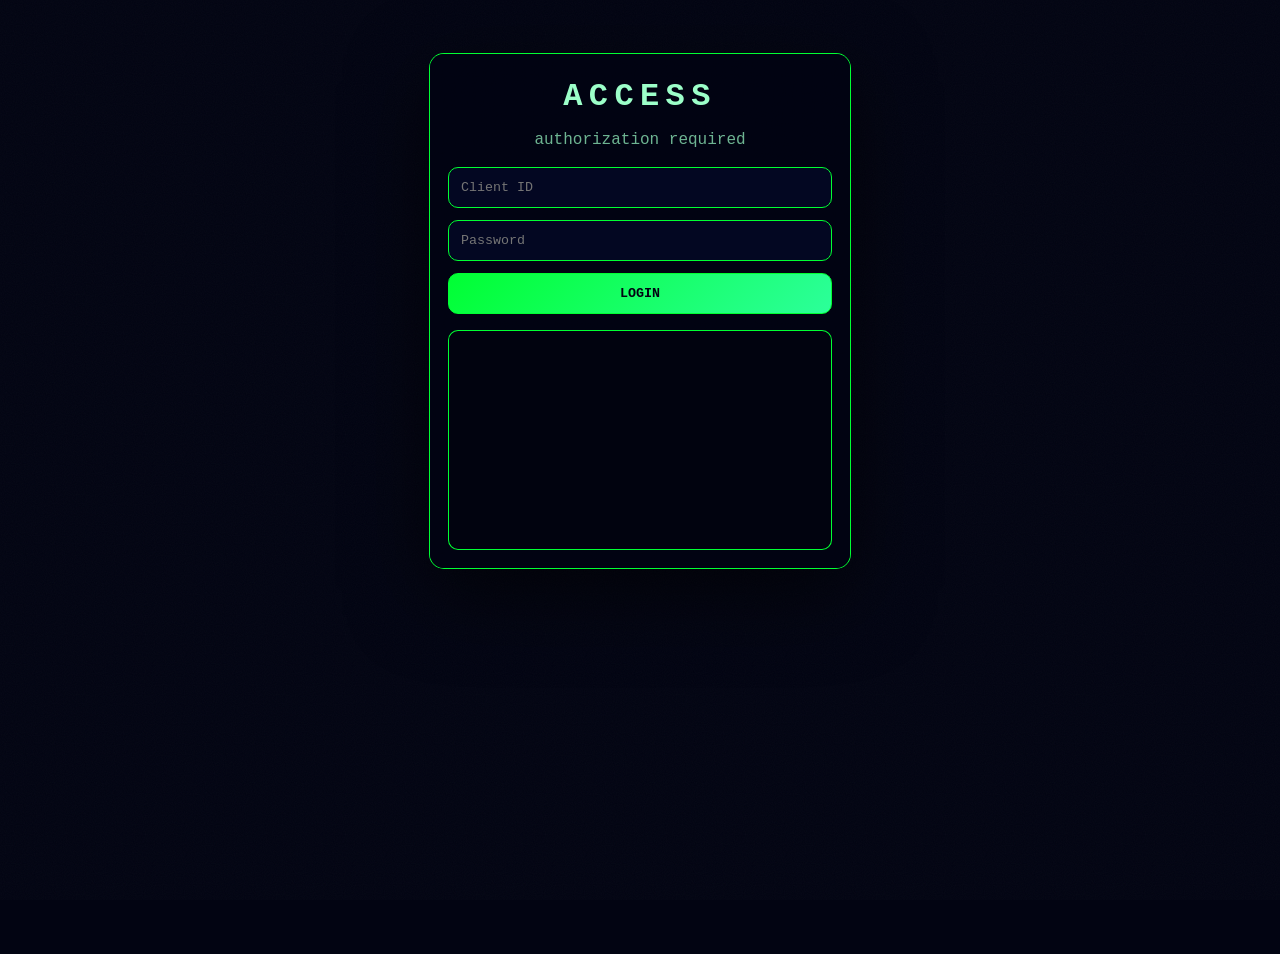
<file: index.html>
<!DOCTYPE html>
<html lang="en">
<head>
  <meta charset="UTF-8"/>
  <meta name="viewport" content="width=device-width, initial-scale=1.0"/>
  <title>Shadow Console</title>
  <link rel="stylesheet" href="style.css"/>
  <script>
    const exp = localStorage.getItem("exp");
    if(!exp || new Date() > new Date(exp)){
      localStorage.clear();
      location.href="login.html";
    }
  </script>
</head>
<body>
<div class="noise"></div>
<canvas id="matrix"></canvas>

<header class="topbar">
  <div class="status">
    <span id="today"></span>
    <span id="expiry"></span>
    <span id="remain"></span>
  </div>
  <button id="logoutBtn" class="ghost">LOGOUT</button>
</header>

<main class="panel">
  <h1>SHADOW • CONSOLE</h1>
  <p class="tag">secure execution interface</p>

  <input id="number" placeholder="Target Number"/>

  <div class="row">
    <input id="hits" type="number" min="1" placeholder="Hits"/>
    <input id="interval" type="number" min="0.5" step="0.5" placeholder="Interval (sec)"/>
  </div>

  <div class="row">
    <button id="startBtn">START</button>
    <button id="stopBtn" class="ghost">STOP</button>
    <button id="clearBtn" class="ghost">CLEAR LOG</button>
  </div>

  <div class="stats">
    <span>Sent: <b id="sent">0</b></span>
    <span>Failed: <b id="failed">0</b></span>
    <span>Total: <b id="total">0</b></span>
  </div>

  <div class="terminal" id="log"></div>
</main>

<audio id="beep">
  <source src="[data-uri]">
</audio>

<script src="script.js"></script>
</body>
</html>
</file>
<file: style.css>
*{box-sizing:border-box;font-family:JetBrains Mono,monospace}
body{margin:0;min-height:100vh;color:#9cffc9;background:#020412}
.noise{position:fixed;inset:0;pointer-events:none;z-index:0;
  background:url('data:image/svg+xml;utf8,<svg xmlns="http://www.w3.org/2000/svg" width="200" height="200"><filter id="n"><feTurbulence type="fractalNoise" baseFrequency=".9" numOctaves="2"/></filter><rect width="100%" height="100%" filter="url(%23n)" opacity=".03"/></svg>');
}
#matrix{position:fixed;inset:0;z-index:0}
.topbar{position:relative;z-index:2;display:flex;justify-content:space-between;align-items:center;
  padding:10px 14px;border-bottom:1px solid #0f3}
.status span{margin-right:10px;font-size:.8rem;opacity:.85}
.panel{position:relative;z-index:2;width:92%;max-width:560px;margin:6vh auto 8vh;
  padding:18px;border-radius:14px;background:rgba(2,4,18,.9);
  box-shadow:0 0 0 1px #0f3, 0 25px 80px rgba(0,0,0,.6)}
.panel.login{max-width:420px}
h1{text-align:center;letter-spacing:.2em;margin:6px 0}
.tag{text-align:center;opacity:.7;margin-bottom:12px}
input,button{width:100%;padding:12px;margin:6px 0;border-radius:10px;
  background:#030722;color:#9cffc9;border:1px solid #0f3}
.row{display:flex;gap:8px}
button{cursor:pointer;background:linear-gradient(135deg,#0f3,#2cff9a);color:#020412;font-weight:700}
button.ghost{background:#030722;color:#9cffc9;border:1px dashed #0f3}
button:hover{filter:brightness(1.1)}
.stats{display:flex;justify-content:space-between;margin-top:6px;font-size:.85rem}
.terminal{margin-top:10px;height:220px;overflow:auto;background:#01030f;border-radius:10px;padding:10px;
  box-shadow:inset 0 0 0 1px #0f3;font-size:.85rem}
@media(max-width:420px){.terminal{height:160px}}
</file>
